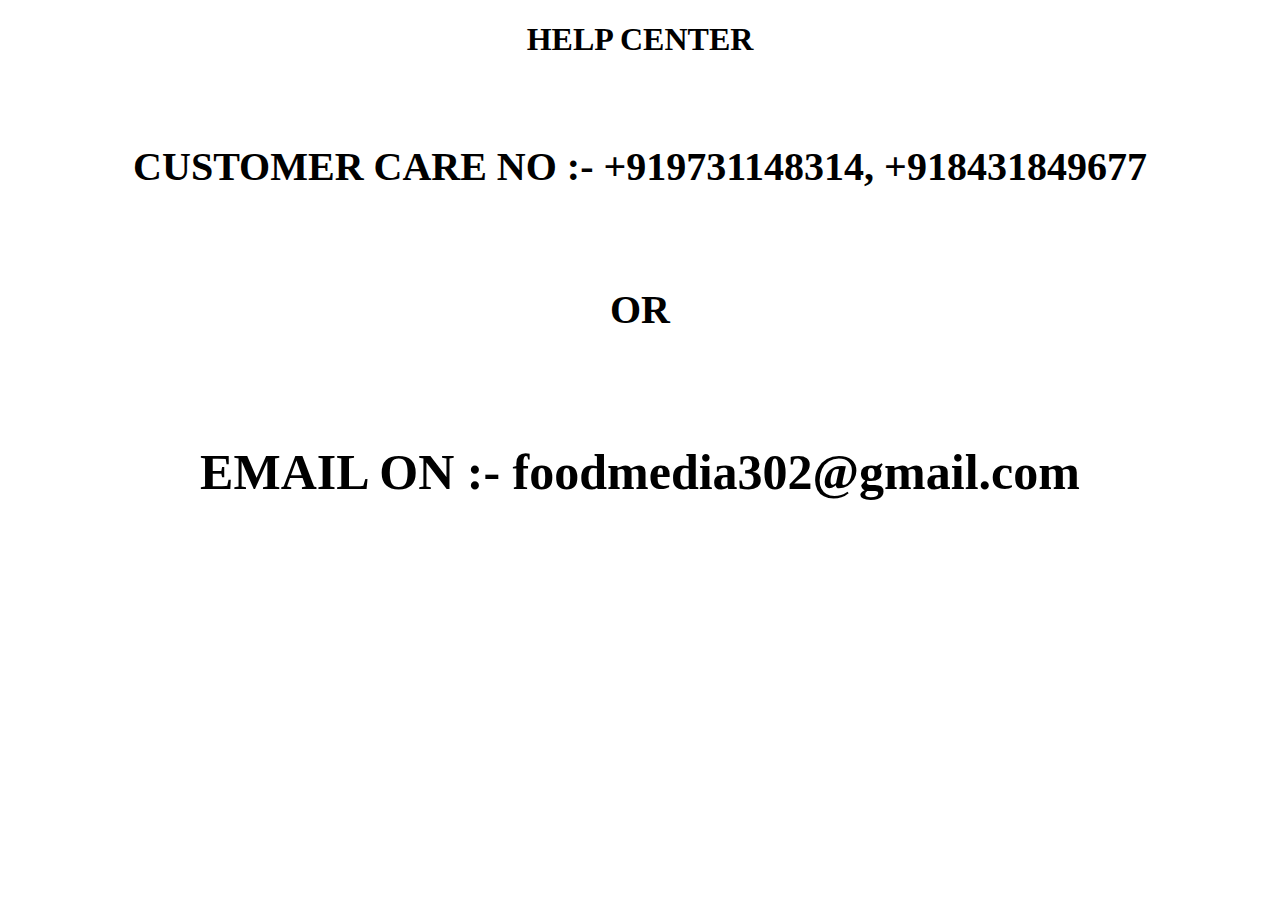
<file: HELP.html>
<!DOCTYPE html>
<html lang="en">
<head>
    <meta charset="UTF-8">
    <meta name="viewport" content="width=device-width, initial-scale=1.0">
    <title>HELP
        
    </title>
    <link rel="stylesheet" href="style4.css">
</head>
<body>
  <DIV style="text-align: center;">
    <H1>HELP CENTER</H1>
    <BR></BR>
    <H1 class="CARE">CUSTOMER CARE NO :- +919731148314, +918431849677</H1>
    <BR></BR>
    <H2 style="font-size: 40px;">OR</H2>
    <BR></BR>
    <h2 class="email">EMAIL ON :- foodmedia302@gmail.com</h2>
  </DIV>
</body>
</html>
</file>
<file: style4.css>
.CARE {
    font-size: 40PX;
}

.email {
    font-size: 50px;
}
</file>
